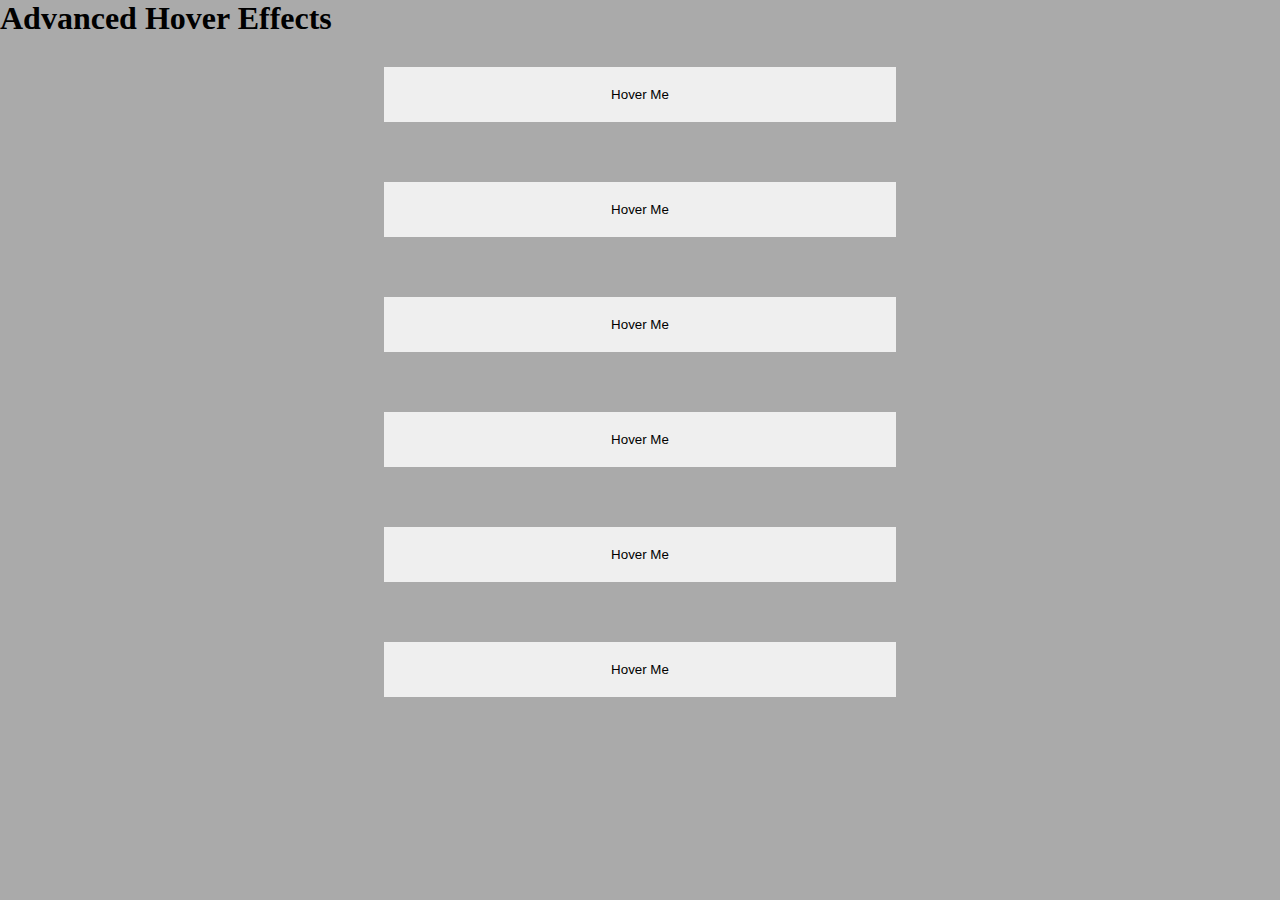
<file: AdvancedHoverEffects/index.html>
<!DOCTYPE html>
<html lang='en'>
      <head>
            <meta charset="UTF-8">
            <met name="viewport" content="width=device-width, initial-scle=1.0">
            <meta http-quiv="X-UA-Compatible" content="ie=edge">
            <title>Advanced Hover Effects </title>
            <link rel="stylesheet" type="text/css" href="style.css">
      </head>
      <body>
            <h1>Advanced Hover Effects</h1>
            <div class="container">
                  <button class="btn pop-btn">Hover Me</button>
                  <button class="btn slide-btn">Hover Me</button>
                  <button class="btn center-btn">Hover Me</button>
                  <button class="btn underlin-animation-btn">Hover Me</button>
                  <button class="btn underline-btn">Hover Me</button>
                  <button class="btn animate-btn">Hover Me</button>
            </div>
      </body>
</html>
</file>
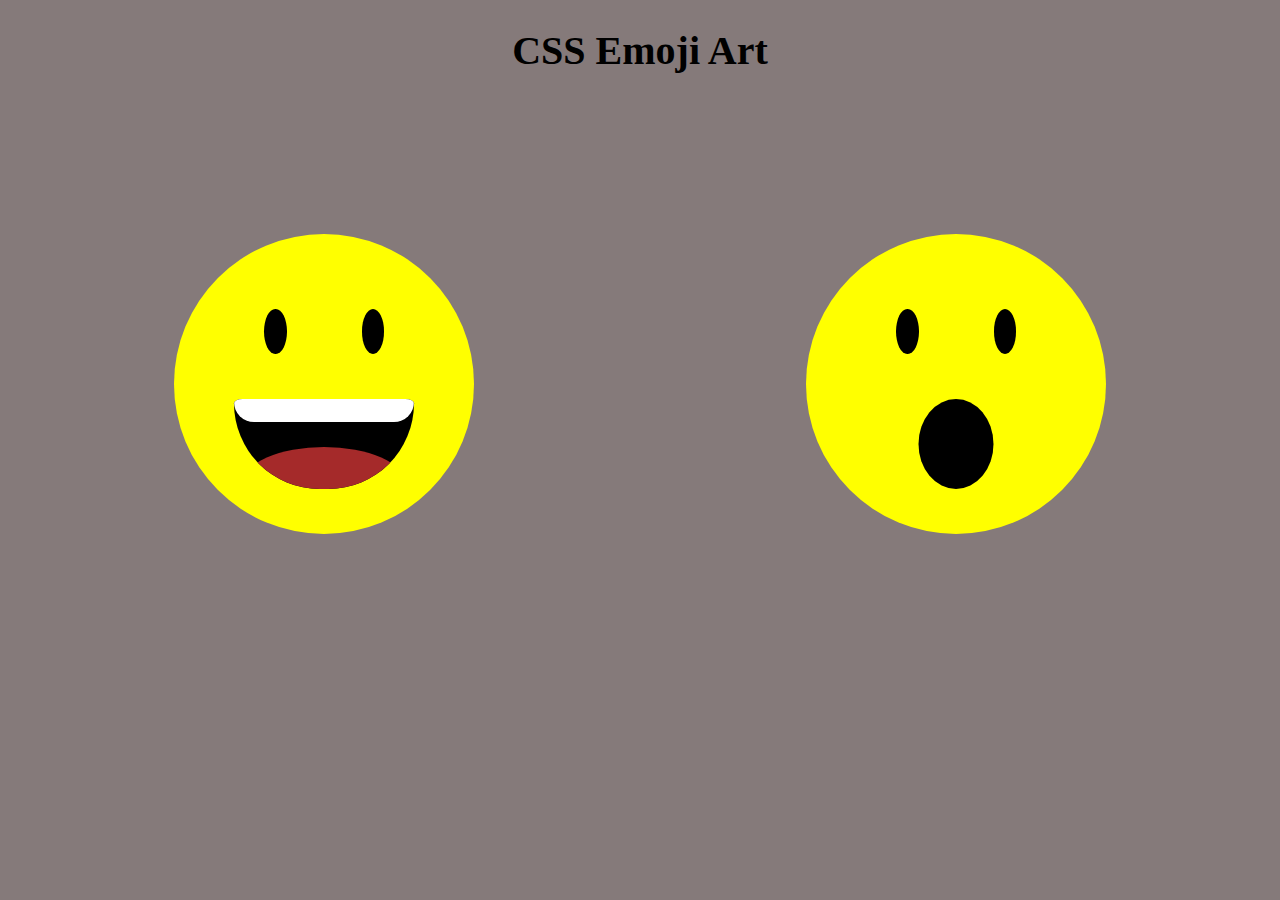
<file: CSSEmojiArt/index.html>
<!DOCTYPE html>
<html>
      <head>
            <title>CSS Emoji Art</title>
            <link rel="stylesheet" href="style.css">
      </head>

      <body>
            <h1>CSS Emoji Art</h1>
            <div class="emoji">
                        <!-- Smile Emoji -->
                        <div class="head">
                              <div class="eyes">
                                    <div class="eye eye_left"></div>
                                    <div class="eye eye_right"></div>
                              </div>
                              <div class="mouth smile">
                                    <div class="teeth"></div>
                                    <div class="tongue"></div>
                              </div>
                        </div>
                        <!-- Smile wi     th teeth Emoji -->
                        <div class="head">
                              <div class="eyes">
                                    <div class="eye eye_left"></div>
                                    <div class="eye eye_right"></div>
                              </div>
                              <div class="mouth wow"></div>
                        </div>
                   <!-- Laughing Emoji -->
                  
            </div>

      </body>
</html>
</file>
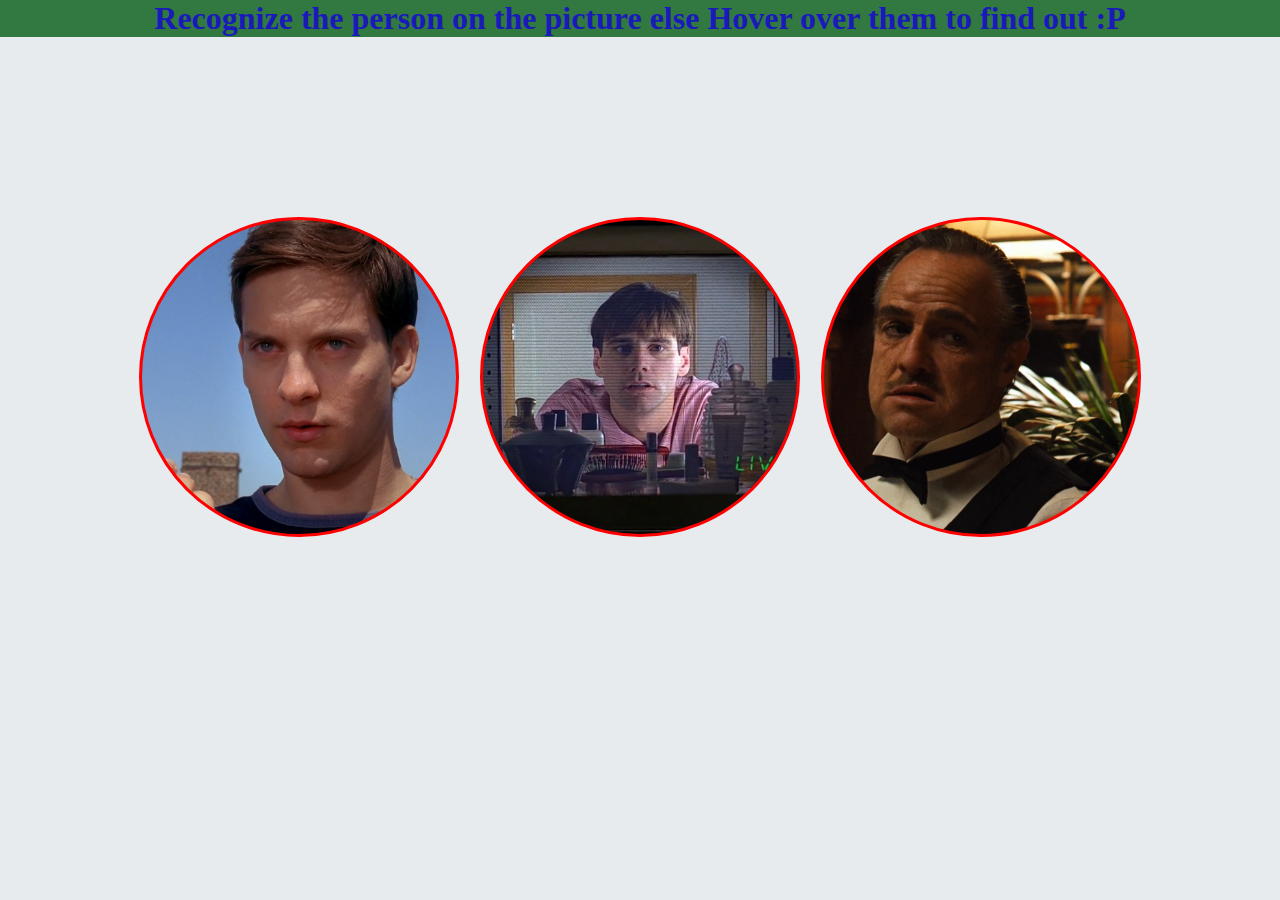
<file: CSSOnlyTooltips/index.html>
<!DOCTYPE html>
<html>
      <head>
            <title>CSS Tooltips</title>
            <link rel="stylesheet" href="style.css" type="text/css">
      </head>
      
      <body>
            <h1 class="heading">Recognize the person on the picture else Hover over them to find out :P</h1>
            <div class="screen_container">
                  <div class="image">
                        <div class="image_1 pic" datatooltip="Peter Parker(SpiderMan)"></div>
                  </div>
                  <div class="image">
                        <div class="image_2 pic" datatooltip="Jim Carrey(Truman Burbank)"></div>
                  </div>
                  <div class="image">
                        <div class="image_3 pic" datatooltip="Marlon Brando(The Godfather)"></div>
                  </div>
            </div>
      </body>
</html>
</file>
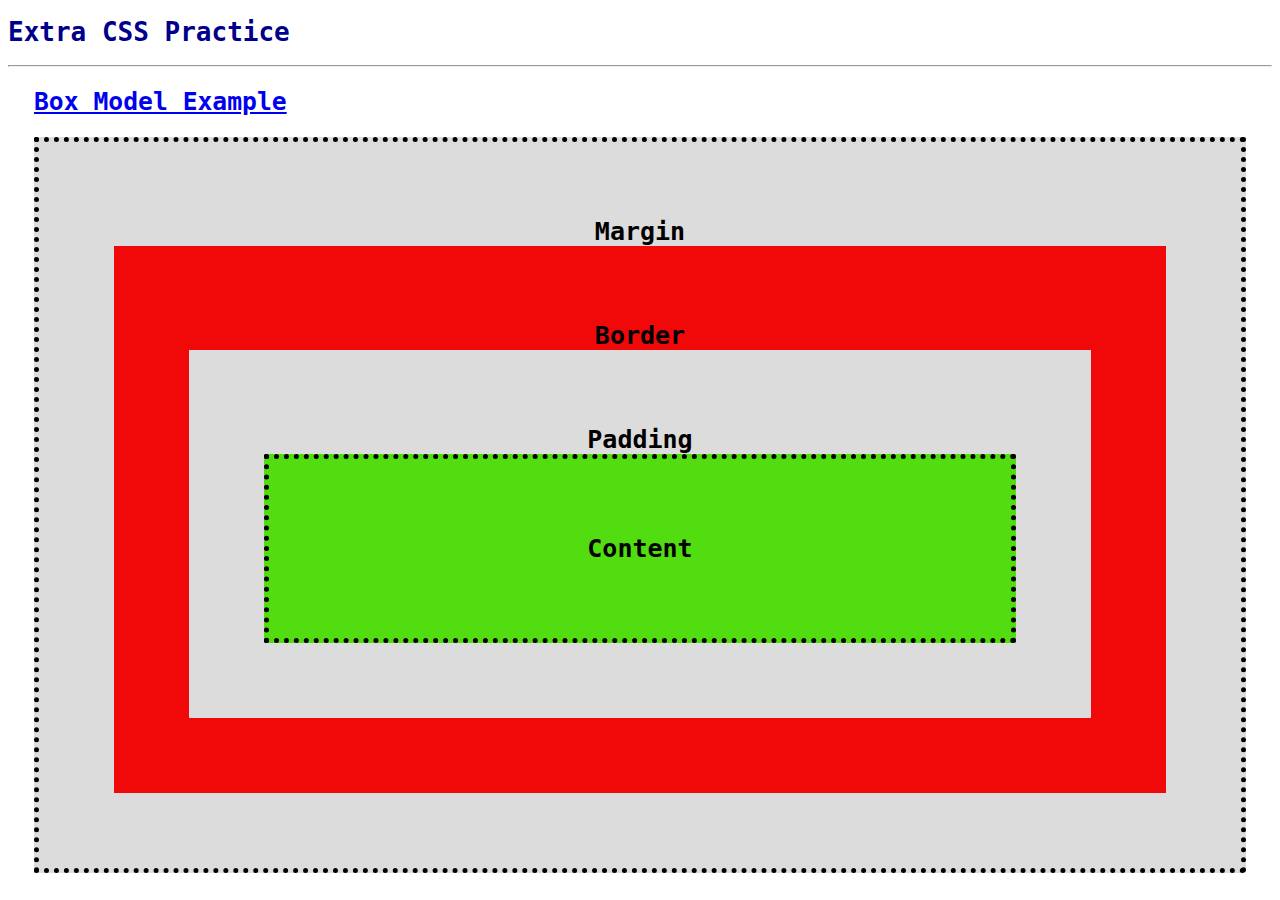
<file: Extra/index.html>
<!DOCTYPE html>
<html lang="en">
<head>
      <meta charset="UTF-8">
      <meta http-equiv="X-UA-Compatible" content="IE=edge">
      <meta name="viewport" content="width=device-width, initial-scale=1.0">
      <title>CSS Styles</title>

      <link rel="stylesheet" href="boxmodel.css" type="text/css">

</head>
<body>
      <h1>Extra CSS Practice</h1>
      <hr>

      <div id="box-model-container">
      <h2><a href="https://www.w3schools.com/css/css_boxmodel.asp">Box Model Example</a></h2>
      <div id="box-model-design">
            <div>Margin
                  <div>Border
                        <div>Padding
                              <div>Content </div>
                        </div>
                  </div>
            </div>
      </div>
      </div>
      
</body>
</html>
</file>
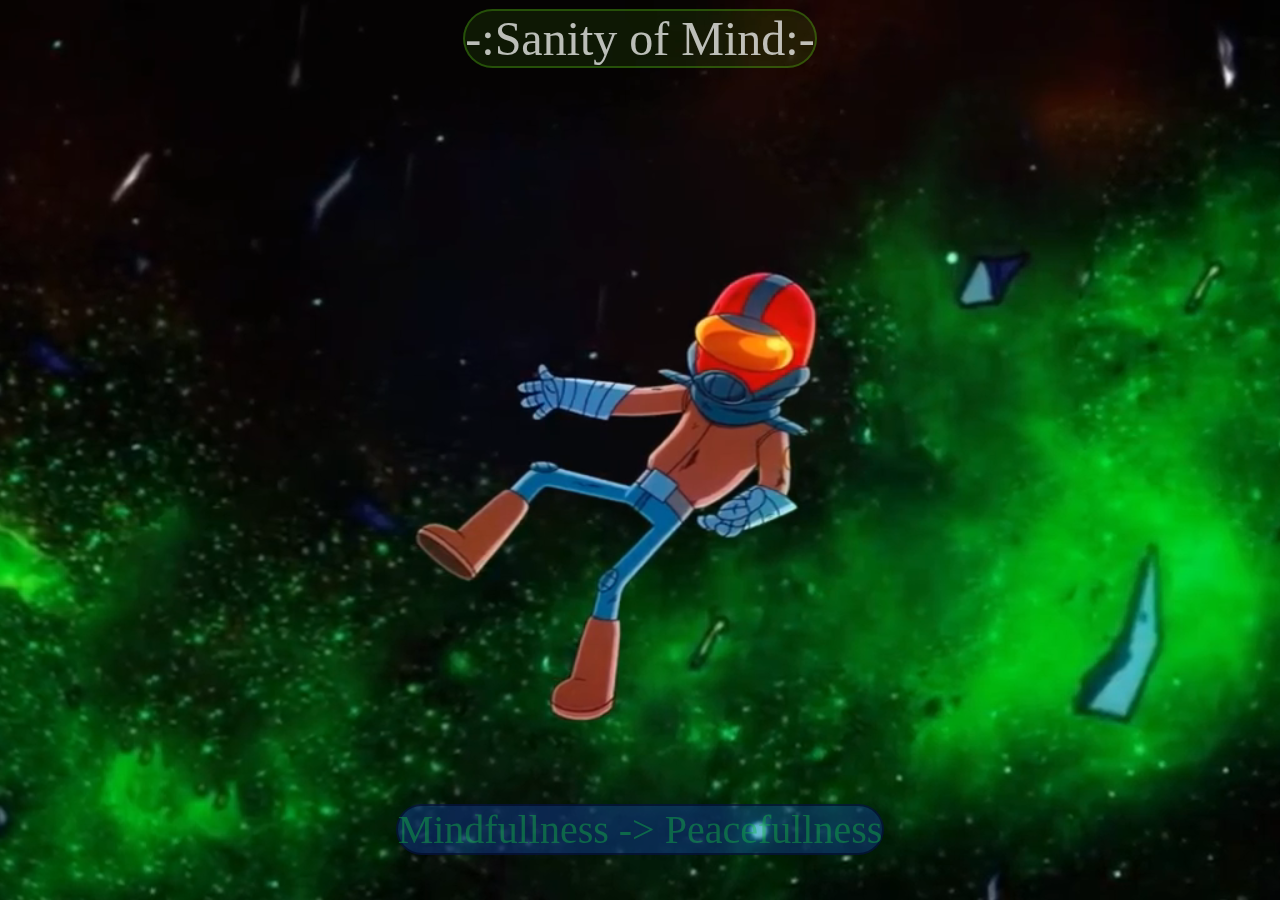
<file: ResponsiveVideoBg/index.html>
<!DOCTYPE html>
<html>
      <head>
            <title>Responsive Video Background</title>
            <link rel="stylesheet" href="assets/style.css" type="text/css">
      </head>
      <body>
            <div class="fullscreen_container">
                  <div class="video_container">
                        <video autoplay loop muted>
                              <source src="assets/space.mp4" type="video/mp4" />
                        </video>
                  </div>
                  <div class="text_container">
                        -:Sanity of Mind:-
                  </div>
                  <div class="text_container_2">
                        Mindfullness -> Peacefullness
                  </div>      
            </div>
      </body>
</html>
</file>
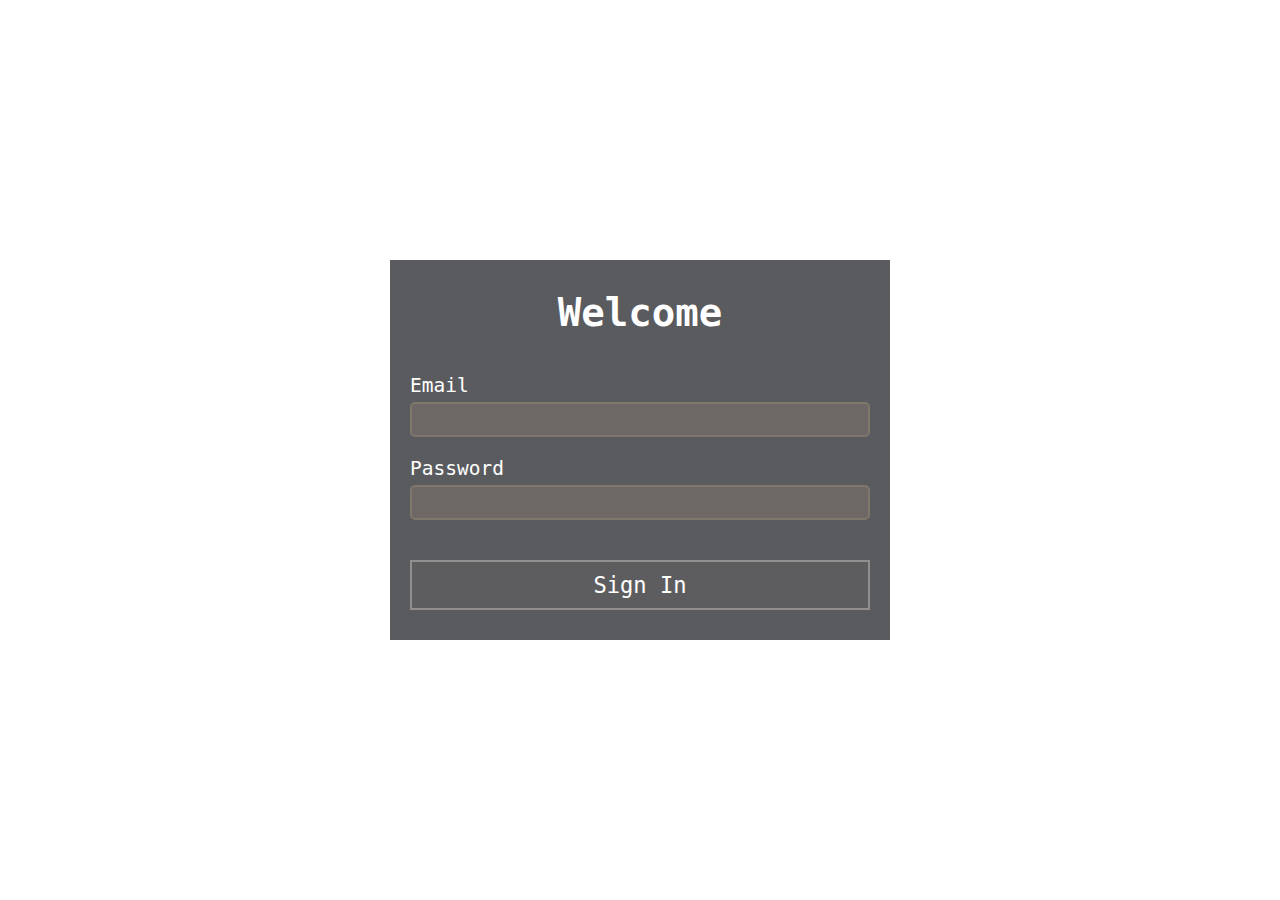
<file: TransparentLoginForm/index.html>
<!DOCTYPE html>
<html>

<head>
      <title>Transparent Login Form</title>
      <meta name="viewport" content="width=device-width, initial-scale=1">
      <link rel="stylesheet" href="style.css">
</head>

<body>
      <div class="main_container">
            <div class="login_container">
                  <h1 class="login_title">Welcome</h1>
                  <form>
                              <div class="input_group">
                                    <label>
                                          Email
                                    </label>
                                    <input type="email">
                              </div>
                              <div class="input_group">
                                    <label>
                                          Password
                                    </label>
                                    <input type="password">
                              </div>
                              <input type="submit" class="submit_btn" value="Sign In">
                  </form>
            </div>
      </div>
</body>

</html>
</file>
<file: AdvancedHoverEffects/style.css>
*{
      margin: 0;
      padding: 0;
      box-sizing: border-box;
}

body{ 

      background-color: rgba(0, 0, 0, 0.333);
      
}
 

.container{
      display: flex;
      justify-content: center;
      flex-direction: column;
      flex-wrap: wrap;
      
      --border-size: 4px;
}

.btn{
      margin:30px 30%;
      padding: 20px;
      border: none;
      outline:none;

      position: relative;
      cursor: pointer;
      /* z-index: 1 */
}
 /* btn1  */
.pop-btn::before{
      content: '';
      position: absolute;
      top:0;
      bottom: 0;
      right: 0;
      left:0;
     
      border: blue solid var(--border-size);
      z-index: -1;

      transition: all 200ms ease-in-out;
}

.pop-btn:hover::before,
.pop-btn:focus::before{
      top:calc(var(--border-size)*-2);
      right:calc(var(--border-size)*-2);
      left:calc(var(--border-size)*-2);
      bottom:calc(var(--border-size)*-2);
}

/* btn2 */

.slide-btn::before{
      content: '';
      position: absolute;
      top:0;
      bottom: 0;
      right: 0;
      left:0;
     
      background-color: blue;
      z-index: -1;

      transition: all 200ms ease-in-out;
}     

.slide-btn:hover::before{
      content: '';
      position: absolute;
      top:0;
      bottom: 0;
      right: 0;
      left:0;
     
      background-color: blue;
      z-index: 1;

      transition: all 200ms ease-in-out;
}
</file>
<file: CSSEmojiArt/style.css>
*{
      box-sizing: border-box;
}

body{
      background-color: rgb(133, 122, 122);
}
/* It's better to use px in the places we don't want size to change relatively like heading size also using em in every possible cases is not that good as suggested to me by  */
h1{
      font-size: 40px;
      text-align: center;
}     

.emoji{
      display: flex;
      justify-content: space-around;
      align-items: center;
      margin: 10em 0;
}



.head{
      --emoji-size: 300px;
      position: relative;
      /* All the parts inside the head are absolute so we need to make head as relative so as to align the parts as per our preferences */
      background-color: yellow;
      height: var(--emoji-size);
      width: var(--emoji-size);
      border-radius: 50%;
      overflow: hidden;
      /* Everything that comes outside of the head will be invisible */
}     

@media (max-width: 800px) {
      .emoji {
        flex-direction: column;
        margin: 2em 0;
      }
      .head{
            margin: 2em 0;
      }
    }

.eyes{
      position: absolute;
      top:calc(var(--emoji-size)*.25);
      left:calc(var(--emoji-size)*.5);
      transform:translateX(calc(var(--emoji-size))*.5);
      left:50%;
}

.eye{
      position: absolute;
      background-color: black;
      height: calc(var(--emoji-size)*.15);      
      width: calc(var(--emoji-size)*.075);
      border-radius: 50%;
}

.eye_right{
      right:calc(var(--emoji-size)*-.2);
}

.eye_left{
      left: calc(var(--emoji-size)*-.2);
}

.mouth{
      position: absolute;
      bottom:calc(var(--emoji-size)*.15);
      left:calc(var(--emoji-size)*.5);
      transform: translateX(-50%);
      background-color: black;
      /* Bottom keeps the mouth-smile 15% upward while left shifts 50%to side and then -50% shifts negative x direction to the left of the mouth so as to fit it at perfect dead center */
      overflow: hidden;

}

.smile{
      --mouth-height:calc(var(--emoji-size)*.3);
      height: var(--mouth-height);
      width: calc(var(--emoji-size)*.6);
      /* Make width exactly double of that of height to form a semi circle on the base*/
      border-radius: 5% 5% var(--mouth-height) var(--mouth-height);
}

.teeth{
      height:calc(var(--emoji-size)*.08);
      width: 100%;
      background-color: white;
      border-radius: 5% 5% 20px 20px;

      position: absolute;
      top: -1px;
}

.tongue{
      height: 80%;
      width: 90%;
      background-color: brown;
      left:50%;
      transform: translateX(-50%);
      position: absolute;
      bottom: -30px;
      border-radius: 50%;

}


.wow{
      height: calc(var(--emoji-size)*.3);
      width:calc(var(--emoji-size)*.25);  
      border-radius:  50%;
}
</file>
<file: CSSOnlyTooltips/style.css>
*{
      margin: 0;
      padding: 0;
      box-sizing: border-box;
      background-color: rgb(231, 235, 238);

}

.heading{
      text-align: center;
      font-size: 2em;
      color: rgb(26, 26, 186);
      background-color: rgba(12, 98, 29, 0.83);
}


.screen_container{
      margin:0 8em;
      display: flex;
      justify-content: space-around;
      margin-top:20vh;
}

.image{
      position: relative;
      /* We need to define a separate container for each individual image so that the tooltip do not wrap around other div */
}

.pic::before,.pic::after{
      --scale : 0;
      --tooltip-color: rgba(0, 0, 0, 0.864);
      --triangle-size:.6em;
      /* we are defining a variable --scale here and here scale is used to enlarge the content so initially the scale value is 0 so it's not visible but once it is hovered then it's value chanages to 1 which is assigned below so the tooltip content becomes visible*/

      /* background: rgba(11, 107, 167, 0.823); */
      font-size: 2rem;
      text-align: center;
      
      position: absolute;
      top:-.5em;
      left: 50%;     
      /* Absolute properties is used so as too make the tooltip appear in the desired position as expected */

      border-radius:.5em;
      transform: translateX(-50%) translateY(var(--translate-y,0)) scale(var(--scale));
      /* At first left 50% moves the image half from it's initial position th en the tooltip starts from center of the image but we want our tooltip center lie at the center of image so we used translateX(50%) and then translateY(-100%) is used to move the tooltip whole div upward of it's full height  and here scale enlarges the image*/

      transition: 1s transform;
      transform-origin: bottom center;
      /* bottom center results the tooltip to fade out as expected */
}

.pic::before{
      --translate-y:calc(-100% );
     max-width: 100%;
     height: auto;
     padding: .5rem;
     width: max-content;  
     color: white;
     content: attr(datatooltip);
     background: var(--tooltip-color);
}
.pic:hover::before,     
.pic:hover::after{
      --scale :1;       
}

.pic::after{
      --translate-y:calc(-1 * var(var(--triangle-size)));
      transform-origin: top center;
      border-radius: 0;
      content: '';
      border: var(--triangle-size) solid transparent;
      border-top-color:var(--tooltip-color);
}

.image_1,.image_2,.image_3{
      height: 20em;
      width: 20em;
      background-size: cover;
      background-position: center;
      border-radius: 50%;
      border:3px solid red;
}

.image_1{   

      background-image: url('pete.png');
}

.image_2{

      background-image: url("trauman.png");
}

.image_3{

      background-image: url("corlene.png");
}

/* Tooltip properties are yet to be added :/ */
</file>
<file: Extra/boxmodel.css>
*{
      /* margin:0px; */
      padding:0;
      box-sizing: border-box;
      justify-content: center;
      font-family: monospace;

}

h1{
      color: darkblue;
}

#box-model-container{
      Margin: 0px 2em;
}

h2{
      color:red;
      font-weight: bold;
      font-size: 1.9em;
}

#box-model-design{
      font-size: 25px;
      text-align: center;
      font-weight: 900;
      font-family: fantasy;
      
}

#box-model-design > div{
      background-color: gainsboro;
      padding:3em;
      border: 5px dotted black;
}

#box-model-design > div > div{
      background-color: rgb(241, 9, 9);
      padding:3em;

}

#box-model-design > div > div > div{
      background-color: gainsboro;
      padding:3em;
}

#box-model-design > div > div > div > div{
      background-color: rgb(81, 221, 16);
      padding:3em;
      border: 5px dotted black;
}
</file>
<file: ResponsiveVideoBg/assets/style.css>
*{
      padding: 0;
      margin: 0;
      box-sizing: border-box;
}

.fullscreen_container{
      height: 100vh;
      width: 100vw;
      display: flex;
      justify-content: center;
      position: relative;
      /* Relative position is used here coz we want to use absolute on texts so that we could position them according to the parent div but also we could use relative which is similar to static but we can relatively postion with itself using top,left,right... */

}

/* .video_container{
      position: relative; 
      height: auto;
      width: auto;
      max-width: 100%;
      max-height: 100%;
      z-index: -1;
      overflow: hidden;
} */

.video_container video{
      position: fixed;
      height: 100%;
      width: 100%;
      right: 0;
      top: 0;  
      object-fit: cover;
      /* without object-fit the aspect ratio of the background image won't be maintained so we had to use it to fill the whole dimension by clipping to fit  */
}

.text_container{
      position: absolute;
      color:rgba(255, 255, 255, 0.721);
      background-color: rgba(94, 211, 22, 0.102);
      border:2px solid rgba(94, 211, 22, 0.306);
      border-radius: 2em;
      top:1%;
      font-size: 3em;
      transition:box-shadow 1s;   
}

.text_container:hover{
      color:rgba(255, 255, 255, 0.973);
      background-color: rgba(94, 211, 22, 0.456);
      border:2px solid rgba(94, 211, 22, 0.816);
      box-shadow:5px 9px 100px 20px rgba(87, 182, 9, 0.748);
}

.text_container_2{
      position: absolute;
      color:rgba(20, 184, 72, 0.449);
      background-color: rgba(22, 79, 211, 0.34);
      border:2px solid rgba(2, 4, 29, 0.565);
      border-radius: 6em;
      bottom:5%;
      font-size: 2.5em;
      transition:box-shadow 1s;   
}

.text_container_2:hover{
      color:rgba(20, 184, 72, 0.803);
      background-color: rgba(22, 79, 211, 0.632);
      border:3.5px solid rgba(2, 4, 29, 0.803);
      box-shadow:5px 9px 100px 200px rgba(17, 60, 213, 0.748);
}
</file>
<file: TransparentLoginForm/style.css>
*{
      padding: 0;
      margin: 0;
      box-sizing: border-box;
      font-family: monospace;
}
  /* 
      >background-size:cover will allow all the image to be displayed in the div
      >vh stands for viewport height and vw stands for viewport width so it's useful to set the image perfectly fit in the screen according to screen: 1vh=1% of viewport and same to vw.
      >If background-position: center is not used then the image will wrap below it's original size
      but if used then the image will be perfectly centered in any screen ratio;
      
      >there are many ways of centering the login form using margin, padding but the best way is to use flex property
*/
.main_container{
      background-image: url(https://miro.medium.com/max/10368/0*oKTwf_eWha_cS00V);
      background-size:cover;
      height: 100vh;
      width:100vw;      
      background-position:center;
      display: flex;
      justify-content: center;
      align-items: center;
}

.login_container{
      background-color: hsla(220, 14%, 9%,0.7);    
      padding:30px 20px;
      /* text-align: center; */
      width: 50%;
      min-width:300px;
      max-width: 500px;
}

.login_title{
      color: white;
      text-align: center;
      /* margin:0; */
      margin-bottom: 1em;
      font-size: 3em;
      font-weight: bold;
}

.input_group{
      display: flex;
      flex-direction: column;
      margin-bottom: 20px;
     
}

.input_group label{
      font-size: 1.5em;
      color: white;
      margin-bottom:5px;
}

.input_group input{
      /*
      background: none;
      border:none;
      outline: none;
       The above three properties are used to remove the default property of input and outline is seen when clicked on the input field which is also removed from default
      */
      font-size:1.5em;
      padding:.2em .5em;
      background-color: hsla(33, 8%, 46%,0.5);
      border:2px solid hsl(33, 8%, 46%);
      outline:none;
      border-radius:5px;
      color:white;
}

.input_group input:focus{
      border:2px solid hsl(33, 8%, 76%);     
}

.submit_btn{
      background: hsla(33, 8%, 46%,0.1);
      border: 2px solid hsla(33, 8%, 76%,0.5);
      width:100%;
      font-size:1.7em;
      color:white;
      cursor: pointer;
      margin-top:20px;
      padding:10px 30px;
}

.submit_btn:hover{
      background: hsla(33, 8%, 76%,0.5);
}

.submit_btn:focus{
      background: hsla(33, 8%, 76%,0.7);
}
</file>
